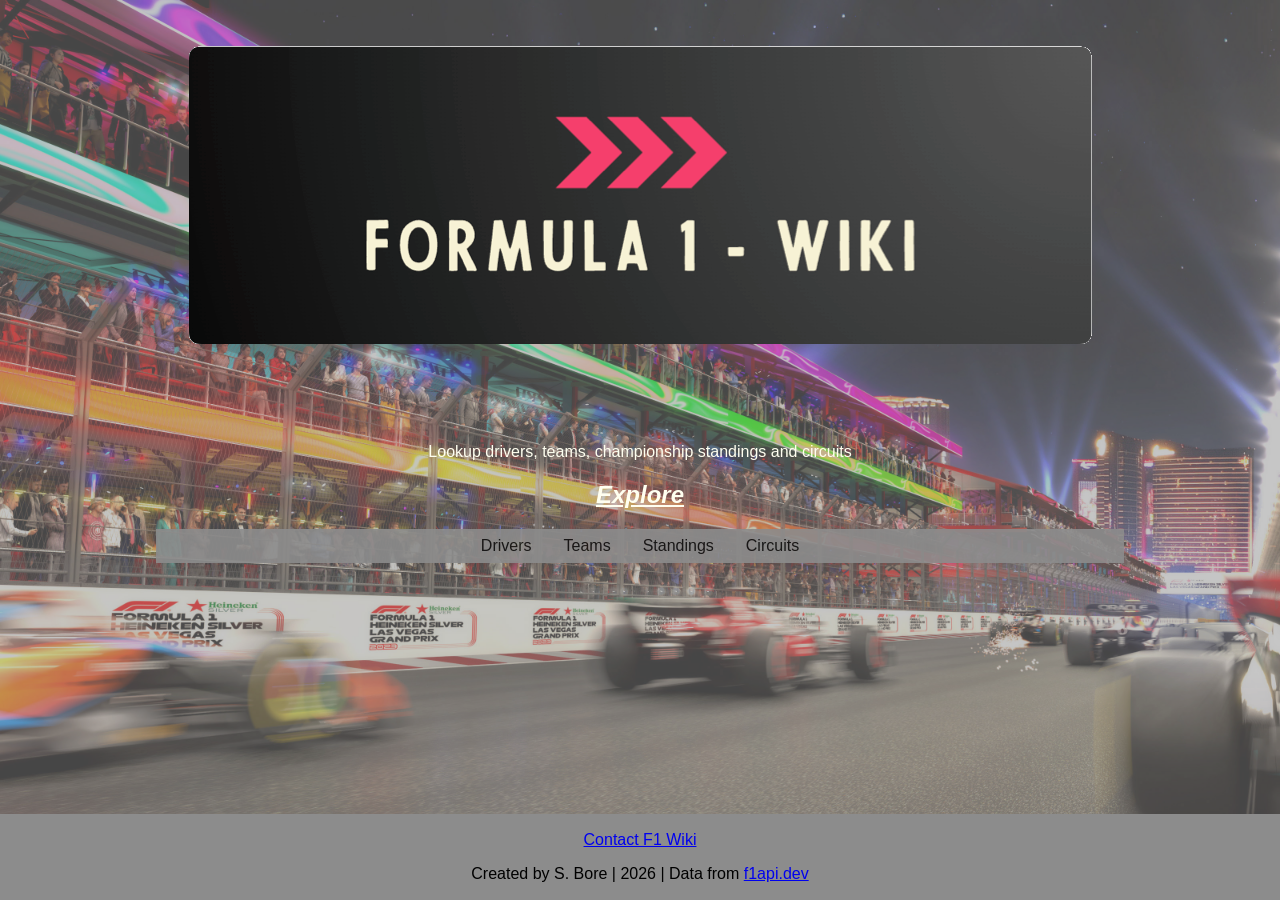
<file: index.html>
<!DOCTYPE html>
<html lang="en">

<head>
    <title>Formula1-Wiki: Homepage</title>
    <meta charset="UTF-8" />
    <meta name="viewport" content="width=device-width, initial-scale=1" />
    <!-- Loads shared external stylesheet so all pages using the same design -->
    <link rel="stylesheet" href="styles.css">
</head>

<body>

    <header class="header">
        <!-- The logo also acts as a link back to this page (homepage) -->
        <a href="index.html" class="logo">
            <!-- Alternative text describes the image for users who cannot see it -->
            <img src="images/f1_logo.png" alt="F1 Wiki Logo - Home" />
        </a>
    </header>

    <!-- Main contains the primary content of this page -->
    <main>
        <p> Lookup drivers, teams, championship standings and circuits</p>
        <!-- Navigation group links to the site's main sections. aria-label gives assistive tech a useful name for the navigation 
         References:
         Nav: https://www.w3schools.com/html/html5_semantic_elements.asp
         aria-label: https://www.w3schools.com/accessibility/accessibility_labels.php -->
        <nav aria-label="explore">
            <h2>Explore</h2>
            <ul>
                <li><a href="f1_drivers.html">Drivers</a></li>
                <li><a href="f1_teams.html">Teams</a></li>
                <li><a href="f1_standings.html">Standings</a></li>
                <li><a href="f1_circuits.html">Circuits</a></li>
            </ul>
        </nav>

    </main>

    <!-- Footer contains contact and data source information -->
    <footer>
        <p><a href="contactUs.html">Contact F1 Wiki</a></p>
        <p>Created by S. Bore | 2026 | Data from
            <a href="https://f1api.dev">f1api.dev</a>
        </p>
    </footer>

</body>

</html>
</file>
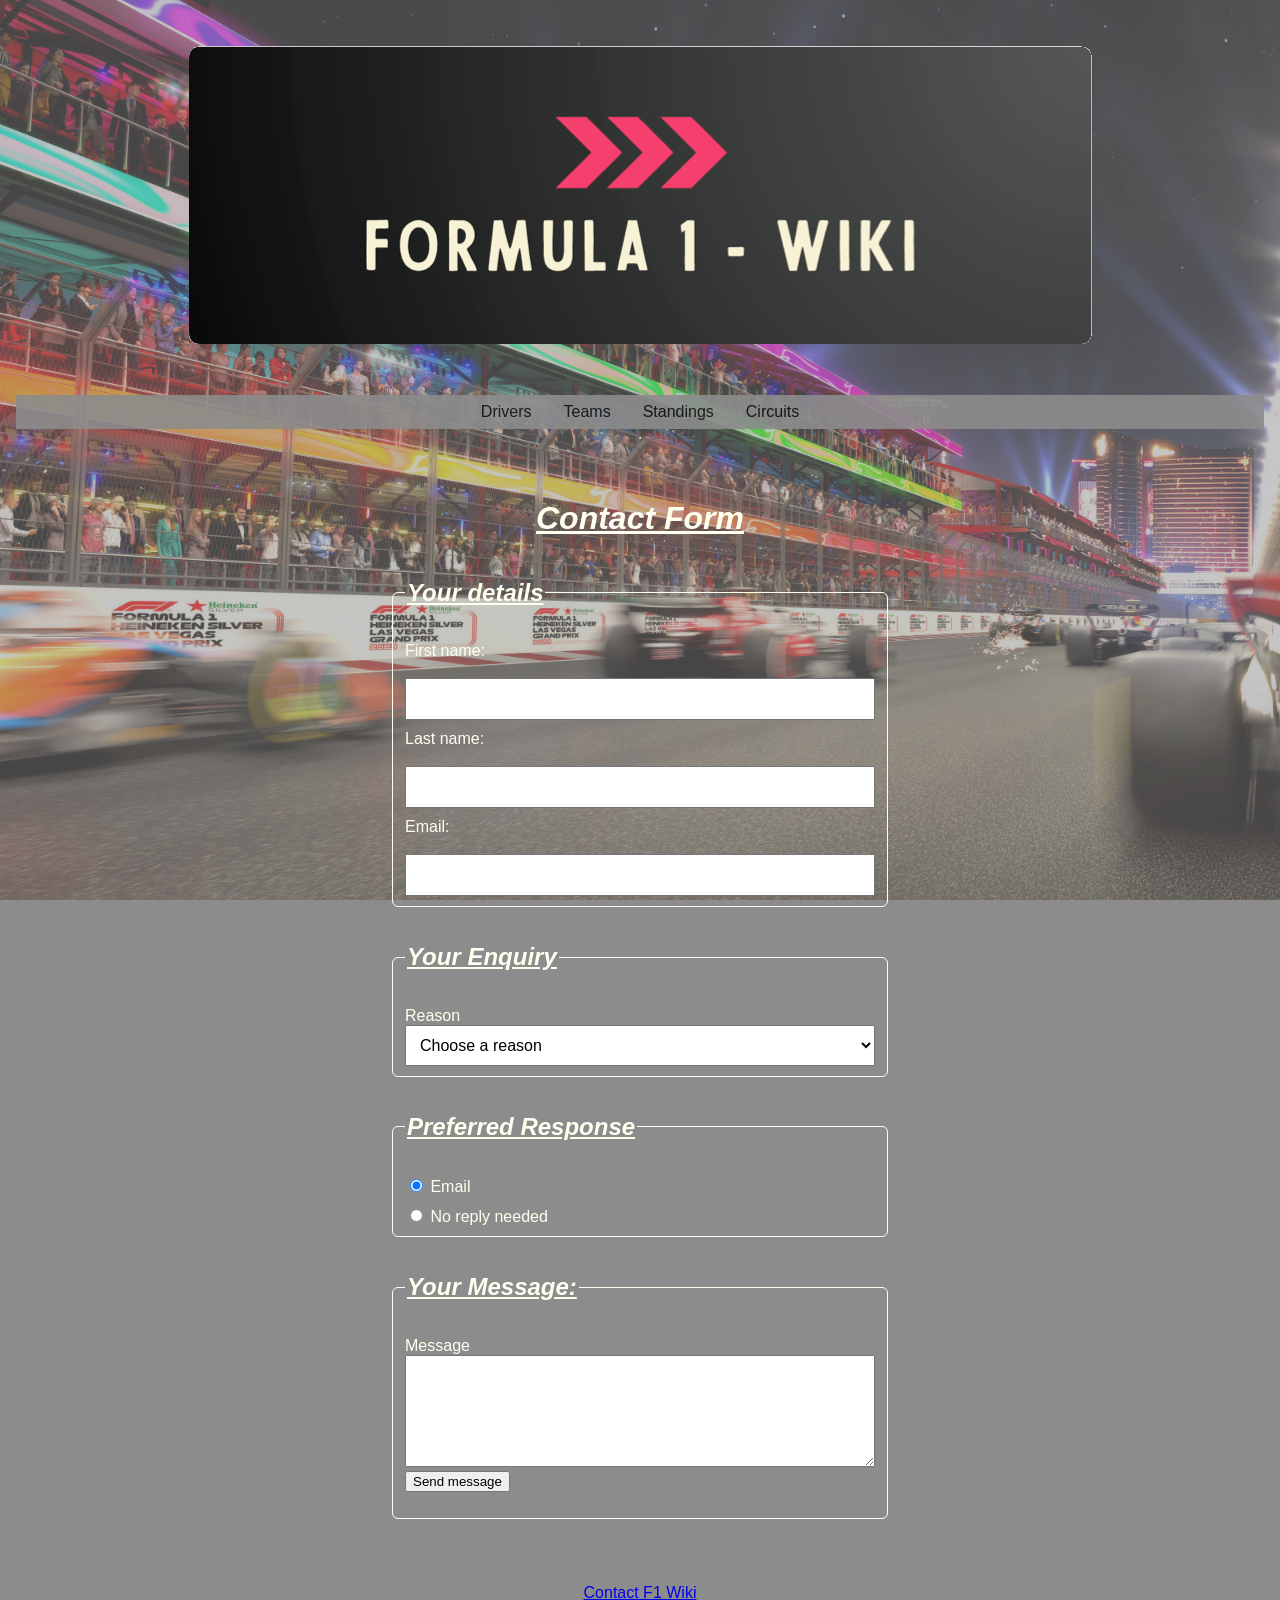
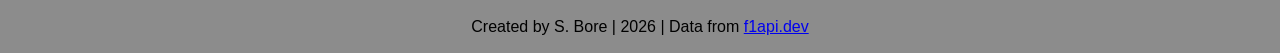
<file: contactUs.html>
<!DOCTYPE html>
<html lang="en">

<head>
    <title>Formula1-Wiki: Contact Us</title>
    <meta charset="UTF-8" />
    <meta name="viewport" content="width=device-width, initial-scale=1" />
    <link rel="stylesheet" href="styles.css">
</head>

<body>

    <header class="header">
        <a href="index.html" class="logo">
            <img src="images/f1_logo.png" alt="F1 Wiki Logo - Home" />
        </a>
    </header>

    <!-- Main navigation shared across the sites information pages -->
    <nav aria-label="Main">
        <ul>
            <li><a href="f1_drivers.html">Drivers</a></li>
            <li><a href="f1_teams.html">Teams</a></li>
            <li><a href="f1_standings.html">Standings</a></li>
            <li><a href="f1_circuits.html">Circuits</a></li>
        </ul>
    </nav>
    <hr>
    <main>
        <h1>Contact Form</h1>

        <!-- Form used to collect data -->
        <!-- Reference: https://www.w3schools.com/html/html_forms.asp -->
        <form id="contact_form" method="post" action="#">
            <fieldset>
                <legend>
                    <h2>Your details</h2>
                </legend>

                <!-- Each label set to match related input id and the required enables the validation before submission -->
                <!-- Reference: https://www.w3schools.com/tags/tag_input.asp -->
                <label for="fname">First name:</label><br>
                <input type="text" id="fname" name="fname" required><br>

                <label for="lname">Last name:</label><br>
                <input type="text" id="lname" name="lname" required><br>

                <!-- Type email used to check value is/appears to be an email address -->
                <label for="email">Email:</label><br>
                <input type="email" id="email" name="email" required><br>
            </fieldset>

            <fieldset>
                <legend>
                    <h2>Your Enquiry</h2>
                </legend>
                <label for="reason">Reason</label>
                <select id="reason" name="reason" required>
                    <option value="">Choose a reason</option>
                    <option>Feedback</option>
                    <option>Report an Error</option>
                    <option>Suggest new Features</option>
                    <option>General Enquiry</option>
                </select>
            </fieldset>

            <fieldset>
                <legend>
                    <h2>Preferred Response</h2>
                </legend>
                <!-- Set radio buttons to same name so only one option can be selected -->
                <!-- Reference: https://www.w3schools.com/html/html_form_input_types.asp -->
                <label><input type="radio" name="reply" value="email" checked> Email</label>
                <label><input type="radio" name="reply" value="none"> No reply needed</label>
            </fieldset>

            <fieldset>
                <legend>
                    <h2>Your Message:</h2>
                </legend>
                <label for="CONTACT_US_DETAIL">Message</label>
                <textarea name="CONTACT_US_DETAIL" rows="5" cols="20" id="CONTACT_US_DETAIL"
                    class="form"></textarea><br>

                <button type="submit">Send message</button>
                <!-- Role=status so annouces message to assistive tech -->
                <p id="form_status" role="status"></p>
            </fieldset>
        </form>
    </main>

    <script>
        const form = document.getElementById("contact_form");
        const formStatus = document.getElementById("form_status");

        // Listen for the form submit event
        // preventDefault stops browser from moving away from page
        // Reference: https://www.w3schools.com/jsref/event_preventdefault.asp
        form.addEventListener("submit", e => {
            e.preventDefault();

            // Read first name from form and show confirmation message
            // Example only as not linked to a server so doesn't send/store an email
            formStatus.textContent = "Thanks " + form.elements.fname.value + ", your message has been sent.";

            // Clears/resets form
            // Reference: https://www.w3schools.com/jsref/met_form_reset.asp
            form.reset()
        });
    </script>

    <footer>
        <p><a href="contactUs.html">Contact F1 Wiki</a></p>
        <p>Created by S. Bore | 2026 | Data from
            <a href="https://f1api.dev">f1api.dev</a>
        </p>
    </footer>
</body>

</html>
</file>
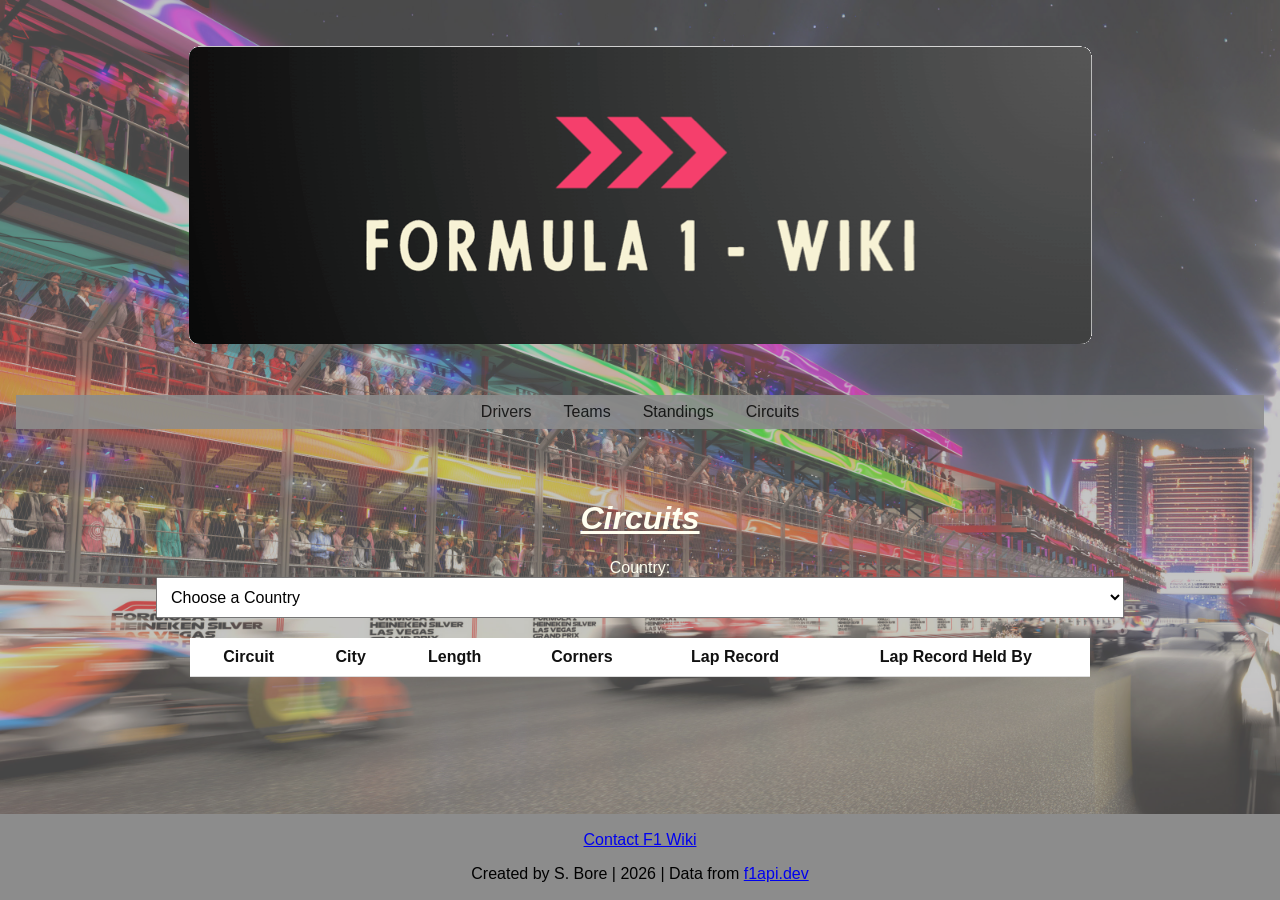
<file: f1_circuits.html>
<!DOCTYPE html>
<html lang="en">

<head>
    <title>Formula1-Wiki: Circuits</title>
    <meta charset="UTF-8" />
    <meta name="viewport" content="width=device-width, initial-scale=1" />
    <link rel="stylesheet" href="styles.css">
</head>

<body>

    <header class="header">
        <a href="index.html" class="logo">
            <img src="images/f1_logo.png" alt="F1 Wiki Logo - Home" />
        </a>
    </header>

    <!-- Main navigation shared across the sites information pages -->
    <nav aria-label="Main">
        <ul>
            <li><a href="f1_drivers.html">Drivers</a></li>
            <li><a href="f1_teams.html">Teams</a></li>
            <li><a href="f1_standings.html">Standings</a></li>
            <li><a href="f1_circuits.html">Circuits</a></li>
        </ul>
    </nav>
    <hr>
    <main class="container">
        <h1>Circuits</h1>
        <p>
            <label for="country">Country: </label>

            <!-- Select element to allow users to choose which country to query -->
            <!-- Reference: https://www.w3schools.com/html/html_form_elements.asp -->
            <select id="country">
                <option value="">Choose a Country</option>
            </select>
        </p>

        <!-- HTML table for circuits into rows and columns -->
        <!-- Reference: https://www.w3schools.com/html/html_tables.asp -->
        <div class="standings-wrap">
            <table class="standings">
                <thead>
                    <tr>
                        <th scope="col">Circuit</th>
                        <th scope="col">City</th>
                        <th scope="col">Length</th>
                        <th scope="col">Corners</th>
                        <th scope="col">Lap Record</th>
                        <th scope="col">Lap Record Held By</th>
                    </tr>
                </thead>

                <!-- Inserts a table row for each circuit result -->
                <tbody id="circuits_body"></tbody>
            </table>
        </div>
    </main>
    <script>
        const countrySelect = document.getElementById("country");
        const tbody = document.getElementById("circuits_body");
        // Stores circuits records downloaded from the api
        let allCircuits = []

        // Retrieve circuit data from F1 api
        // References: https://www.w3schools.com/js/js_api_fetch.asp and https://f1api.dev/docs
        async function loadCircuits() {
            const res = await fetch("https://f1api.dev/api/circuits?limit=30");
            const data = await res.json();
            allCircuits = data.circuits || [];

            // map extracts country, Set removes duplicates and sort puts them in alphabetical order
            // References: https://www.w3schools.com/react/react_es6_spread.asp
            // https://www.w3schools.com/js/js_object_sets.asp
            // https://www.w3schools.com/jsref/jsref_map.asp
            // https://www.w3schools.com/js/js_array_sort.asp
            const countries = [...new Set(allCircuits.map(c => c.country))].sort();

            // Dropdown option for each unique country returned
            // Reference: https://www.w3schools.com/js/js_string_templates.asp
            countries.forEach(name => {
                countrySelect.innerHTML += `<option>${name}</option>`;
            });
        }

        // Filters existing circuit list when new country is selected
        countrySelect.addEventListener("change", showCircuits);

        function showCircuits() {
            const country = countrySelect.value;

            // Clear any rows from previous result/selection
            tbody.innerHTML = "";

            // Filter and return circuits that match selection
            // Reference: https://www.w3schools.com/jsref/jsref_filter.asp
            const matches = allCircuits.filter(c => c.country === country);

            // For every match add a row. ?? display N/A for Null or undefined result
            matches.forEach(c => {
                tbody.innerHTML += `
      <tr> 
        <td>${c.circuitName}</td>
        <td>${c.city ?? "N/A"}</td>
        <td>${c.circuitLength ?? "N/A"}</td>
        <td>${c.numberOfCorners ?? "N/A"}</td>
        <td>${c.lapRecord ?? "N/A"}</td>
        <td>${c.fastestLapDriverId ?? "N/A"}</td>
        </tr>`;

            });
        }

        // Load circuit data and populate dropdown at page load
        loadCircuits();
    </script>

    <footer>
        <p><a href="contactUs.html">Contact F1 Wiki</a></p>
        <p>Created by S. Bore | 2026 | Data from
            <a href="https://f1api.dev">f1api.dev</a>
        </p>
    </footer>
</body>

</html>
</file>
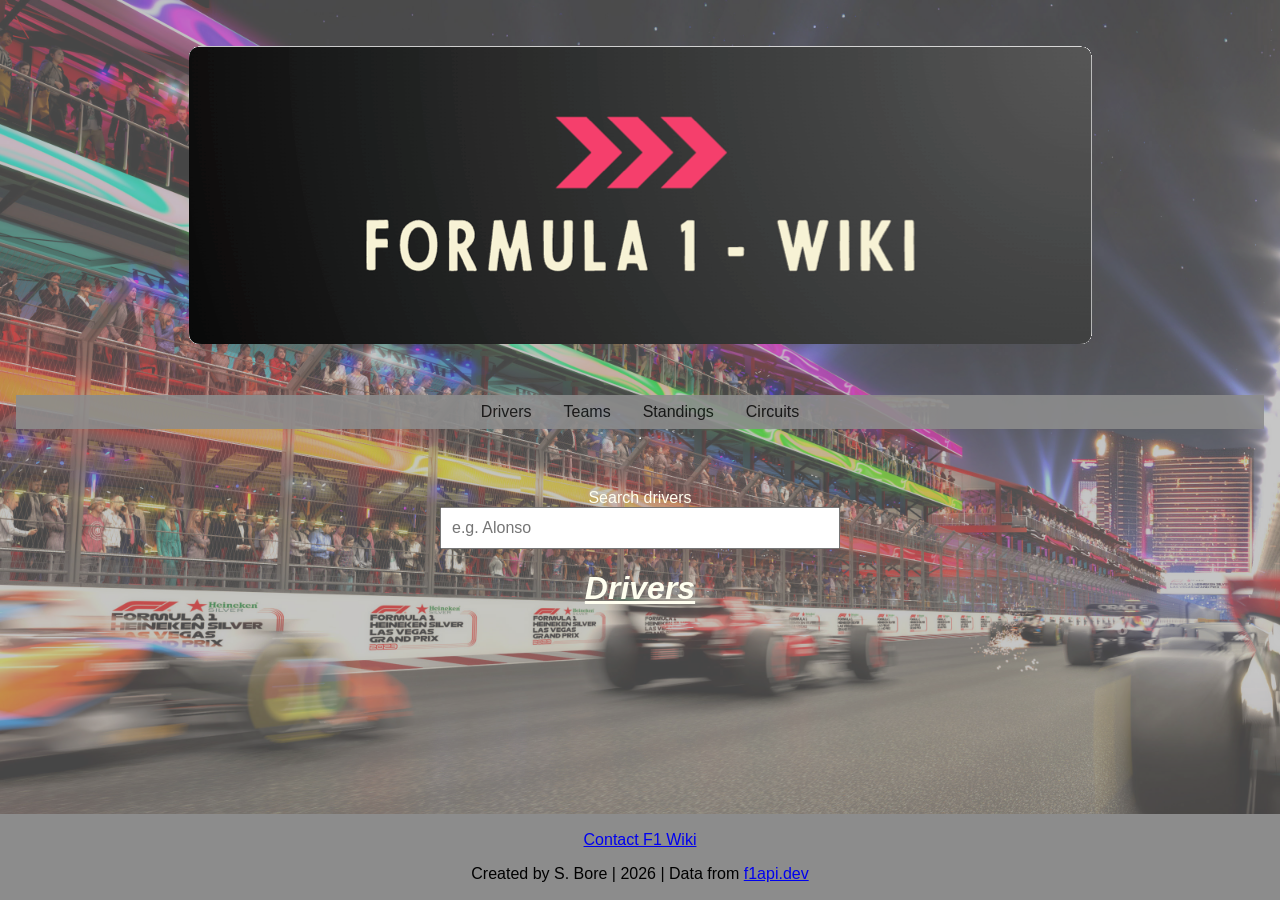
<file: f1_drivers.html>
<!DOCTYPE html>
<html lang="en">

<head>
    <title>Formula1-Wiki: Drivers</title>
    <meta charset="UTF-8" />
    <meta name="viewport" content="width=device-width, initial-scale=1" />
    <link rel="stylesheet" href="styles.css">

</head>

<body>

    <header class="header">
        <a href="index.html" class="logo">
            <img src="images/f1_logo.png" alt="F1 Wiki Logo - Home" />
        </a>
    </header>

    <!-- Main navigation shared across the sites information pages -->
    <nav aria-label="Main">
        <ul>
            <li><a href="f1_drivers.html">Drivers</a></li>
            <li><a href="f1_teams.html">Teams</a></li>
            <li><a href="f1_standings.html">Standings</a></li>
            <li><a href="f1_circuits.html">Circuits</a></li>
        </ul>
    </nav>
    <hr>

    <main class="container">
        <!-- Label for attribute connects it to the search inputs id -->
        <label for="q">Search drivers</label>
        <input type="search" id="q" placeholder="e.g. Alonso">
        <h1>Drivers</h1>

        <!-- Used role='status' to let assistive tech annouce the loading/results updates -->
        <p id="status_msg" role="status"></p>

        <!-- Inserts one card per matching driver into this section -->
        <section class="cards" id="driver_cards"></section>
    </main>

    <script>
        // Find elements that JavaScript will update
        const cards = document.getElementById("driver_cards");
        const searchBox = document.getElementById("q");
        const statusMsg = document.getElementById("status_msg");
        // Stores driver records downloaded from the api
        let allDrivers = [];

        // async/await used to wait for each api response before continuing
        //Fetch reference: https://www.w3schools.com/js/js_api_fetch.asp
        // API docs: https://f1api.dev/docs
        async function loadDrivers() {
            // As per docs, requests upto 30 records per request, using the number already loaded as the offset
            // Also placed upper limit on the number of requests
            for (let page = 0; page < 40; page++) {
                const res = await fetch(`https://f1api.dev/api/drivers?limit=30&offset=${allDrivers.length}`);

                // Convert res from json text into JavaScript object
                const data = await res.json();

                // When nothing left to return stop/break
                if (data.drivers.length === 0) break;

                // Creates combined array which includes existing and newly downloaded data
                allDrivers = allDrivers.concat(data.drivers);

                // Refreshes the displayed cards and progress
                showDrivers();
                statusMsg.textContent = "Loading drivers... " + allDrivers.length + " so far";
            }
            statusMsg.textContent = allDrivers.length + " drivers loaded";
        }

        // shows the drivers that match what's typed in the search box and search both first name and surname
        // Reference: https://www.w3schools.com/jsref/jsref_tolowercase.asp
        // https://www.w3schools.com/jsref/jsref_includes.asp
        function showDrivers() {
            const text = searchBox.value.toLowerCase();
            const matches = allDrivers.filter(d => (d.name + " " + d.surname).toLowerCase().includes(text));

            // Remove old results before adding filter
            cards.textContent = "";

            // forEach runs makeCard for every matching driver and adds/appends the card
            // https://www.w3schools.com/js/js_array_iteration.asp
            // https://www.w3schools.com/jsref/met_node_appendchild.asp
            matches.forEach(d => cards.appendChild(makeCard(d)));
        }

        // Input fires off/shows as the user types
        // References:https://www.w3schools.com/js/js_htmldom_eventlistener.asp
        searchBox.addEventListener("input", showDrivers);

        // Starts downloading driver data when the script runs
        loadDrivers();


        // Create and return one article per driver
        //  The createElement creates individual DOM elements and the append/appendChild places them in the document 
        // https://www.w3schools.com/jsref/met_node_appendchild.asp
        // https://www.w3schools.com/jsref/met_document_createelement.asp
        function makeCard(d) {
            const card = document.createElement("article");
            card.className = "card";

            // Helmet image
            const helmet = document.createElement("div");
            helmet.className = "helmet";
            const img = document.createElement("img");
            img.src = "images/helmet.png";
            img.alt = "";
            helmet.appendChild(img);

            const name = document.createElement("h2");
            name.textContent = d.name + " " + d.surname;
            name.style.color = "crimson";

            // Details creates a browser expandable section
            // https://www.w3schools.com/tags/tag_details.asp
            const details = document.createElement("details");
            details.className = "details";

            const summary = document.createElement("summary");
            summary.textContent = "More info";
            details.appendChild(summary);

            const rows = [
                ["Nationality", d.nationality],
                ["Current Race Number", d.number],
                ["Birthday", d.birthday],
                ["Short Name", d.shortName]
            ];

            // Create a paragraph for each driver detail
            //  ?? uses "N/A" when a value is null/undefined
            rows.forEach(([label, value]) => {
                const line = document.createElement("p");
                line.textContent = label + ": " + (value ?? "N/A");
                details.appendChild(line);
            });

            // Create/add optional link to the drivers Wikipedia page, if the api provides the details
            const wiki = document.createElement("p")
            wiki.textContent = "Wiki URL: ";
            if (d.url) {
                const link = document.createElement("a");
                link.href = d.url;
                link.textContent = "Wikipedia";
                link.target = "_blank";
                link.rel = "noopener";
                wiki.appendChild(link);
            } else { wiki.textContent += "N/A"; }

            details.appendChild(wiki);

            // Append all created elements to the card 
            // Reference: https://www.w3schools.com/jsref/met_element_append.asp
            card.append(helmet, name, details);
            return card;
        }

    </script>

    <footer>
        <p><a href="contactUs.html">Contact F1 Wiki</a></p>
        <p>Created by S. Bore | 2026 | Data from
            <a href="https://f1api.dev">f1api.dev</a>
        </p>
    </footer>

</body>

</html>
</file>
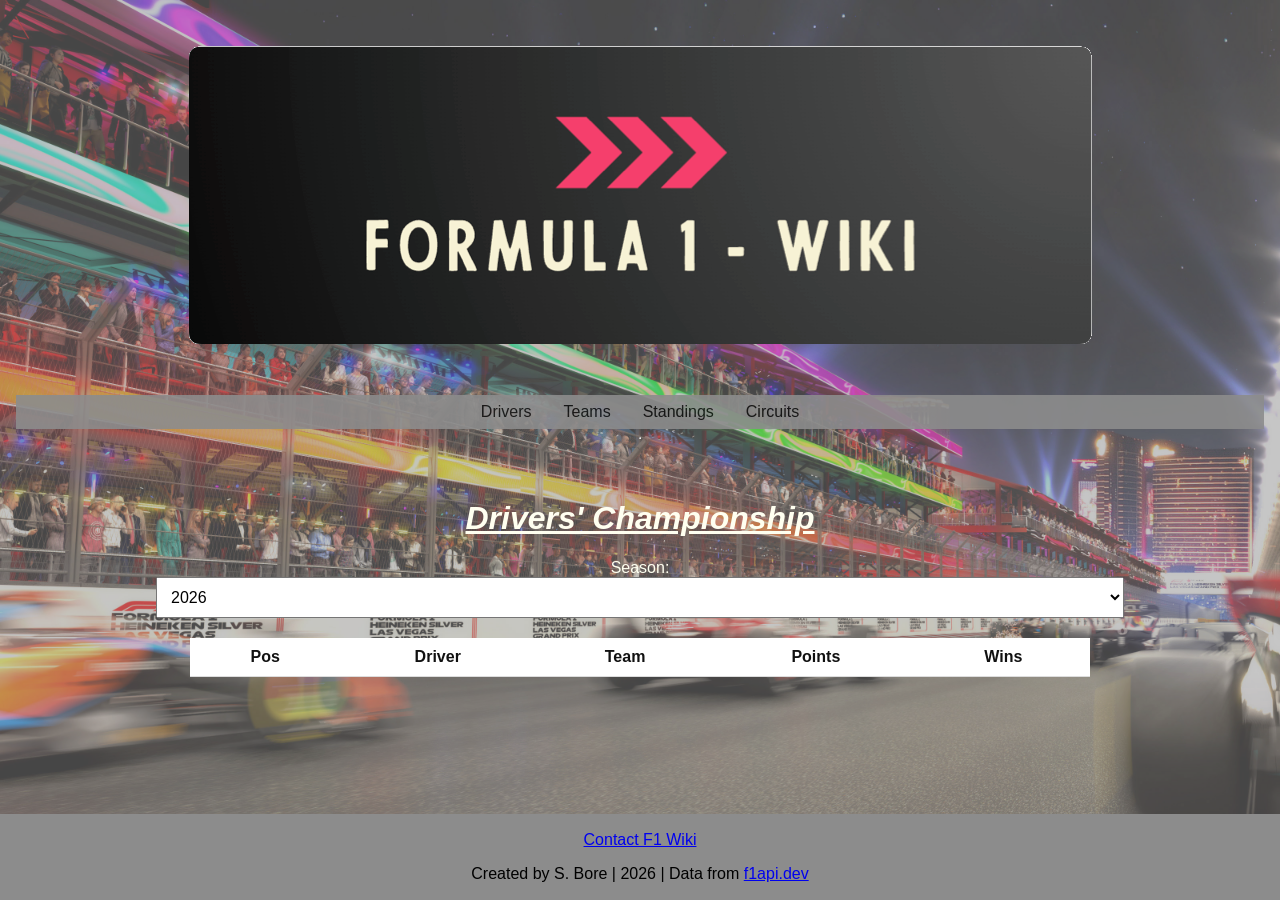
<file: f1_standings.html>
<!DOCTYPE html>
<html lang="en">

<head>
    <title>Formula1-Wiki: Standings</title>
    <meta charset="UTF-8" />
    <meta name="viewport" content="width=device-width, initial-scale=1" />
    <link rel="stylesheet" href="styles.css">
</head>

<body>

    <header class="header">
        <a href="index.html" class="logo">
            <img src="images/f1_logo.png" alt="F1 Wiki Logo - Home" />
        </a>
    </header>

    <!-- Main navigation shared across the sites information pages -->
    <nav aria-label="Main">
        <ul>
            <li><a href="f1_drivers.html">Drivers</a></li>
            <li><a href="f1_teams.html">Teams</a></li>
            <li><a href="f1_standings.html">Standings</a></li>
            <li><a href="f1_circuits.html">Circuits</a></li>
        </ul>
    </nav>
    <hr>
    <main class="container">
        <h1>Drivers' Championship</h1>
        <p>
            <label for="Year">Season: </label>
            <!-- Select element to allow users to choose which season to query -->
            <!-- Reference: https://www.w3schools.com/html/html_form_elements.asp -->
            <select id="Year">
                <option>2026</option>
                <option>2025</option>
                <option>2024</option>
                <option>2023</option>
                <option>2022</option>
                <option>2021</option>
                <option>2020</option>
                <option>2019</option>
                <option>2018</option>
                <option>2017</option>
            </select>
        </p>

        <!-- HTML table for standings into rows and columns -->
        <!-- Reference: https://www.w3schools.com/html/html_tables.asp -->
        <div class="standings-wrap">
            <table class="standings">
                <thead>
                    <tr>
                        <th scope="col">Pos</th>
                        <th scope="col">Driver</th>
                        <th scope="col">Team</th>
                        <th scope="col">Points</th>
                        <th scope="col">Wins</th>
                    </tr>
                </thead>
                <!-- Inserts a table row for each championship result -->
                <tbody id="standings_body"></tbody>
            </table>
        </div>
    </main>
    <script>
        const yearSelect = document.getElementById("Year");
        const tbody = document.getElementById("standings_body");

        // When selection changes, fetch and display the years standings
        // Reference: https://www.w3schools.com/js/js_htmldom_eventlistener.asp
        yearSelect.addEventListener("change", loadStandings);

        // Fetch standings for selected year
        // API docs: https://f1api.dev/docs
        async function loadStandings() {
            const Year = yearSelect.value;

            //Fetch reference: https://www.w3schools.com/js/js_api_fetch.asp
            // Clear standings so results from other seasons when selected are not mixed together
            tbody.innerHTML = "";
            if (Year === "") return;
            const res = await fetch(`https://f1api.dev/api/${Year}/drivers-championship`);

            // Convert response from json text into JavaScript Object
            const data = await res.json();
            const list = data.drivers_championship || [];

            // Create one table row per driver. Values inserted into a string
            // Reference: https://www.w3schools.com/js/js_string_templates.asp            
            list.forEach(s => {
                tbody.innerHTML += `
      <tr> 
        <td>${s.position}</td>
        <td>${s.driver.name} ${s.driver.surname}</td>
        <td>${s.team.teamName}</td>
        <td>${s.points}</td>
        <td>${s.wins}</td>
        </tr>`;

            });
        }

        // Load default season when page first opens
        loadStandings();
    </script>

    <footer>
        <p><a href="contactUs.html">Contact F1 Wiki</a></p>
        <p>Created by S. Bore | 2026 | Data from
            <a href="https://f1api.dev">f1api.dev</a>
        </p>
    </footer>
</body>

</html>
</file>
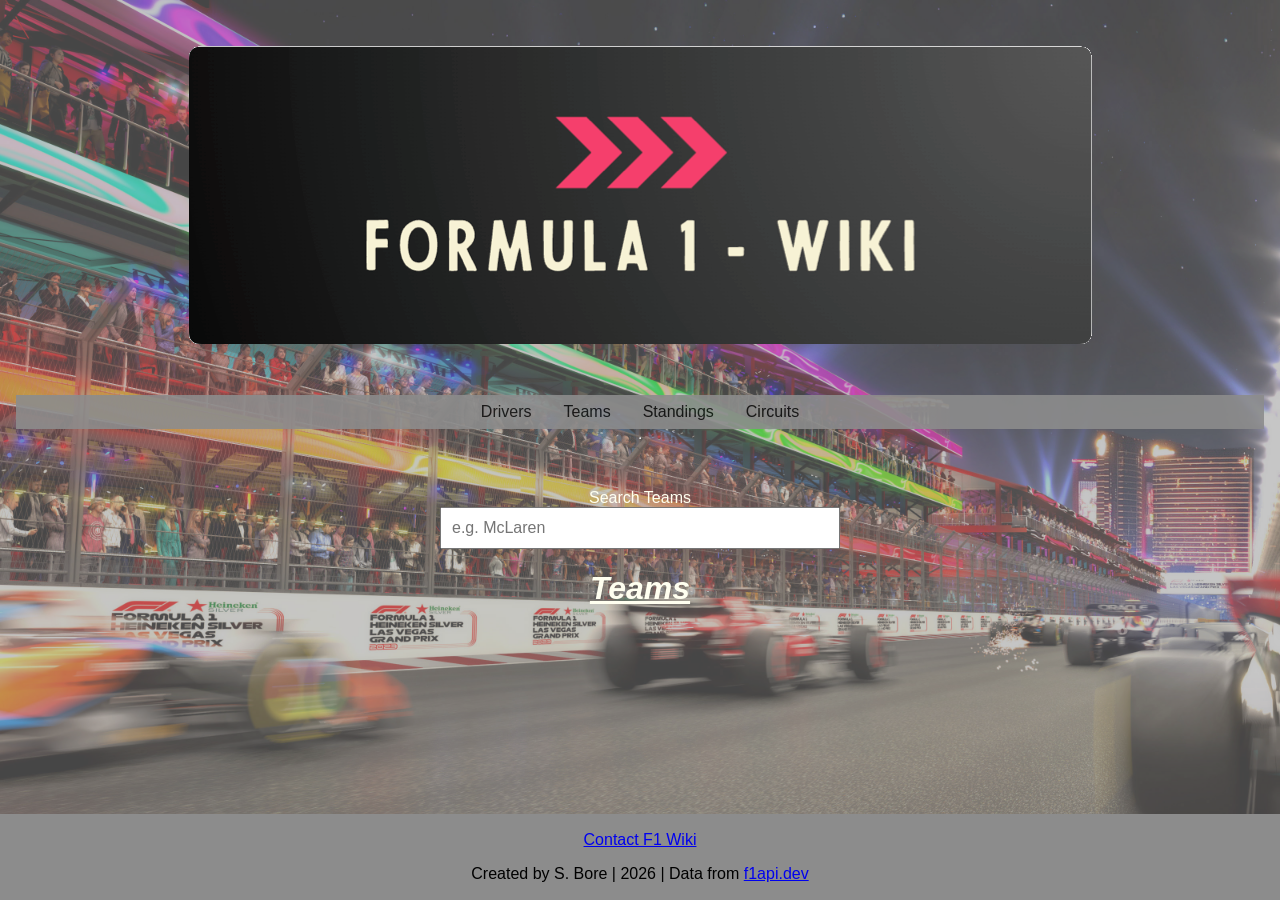
<file: f1_teams.html>
<!DOCTYPE html>
<html lang="en">

<head>
    <title>Formula1-Wiki: Teams</title>
    <meta charset="UTF-8" />
    <meta name="viewport" content="width=device-width, initial-scale=1" />
    <link rel="stylesheet" href="styles.css">
</head>

<body>

    <header class="header">
        <a href="index.html" class="logo">
            <img src="images/f1_logo.png" alt="F1 Wiki Logo - Home" />
        </a>
    </header>

    <!-- Main navigation shared across the sites information pages -->
    <nav aria-label="Main">
        <ul>
            <li><a href="f1_drivers.html">Drivers</a></li>
            <li><a href="f1_teams.html">Teams</a></li>
            <li><a href="f1_standings.html">Standings</a></li>
            <li><a href="f1_circuits.html">Circuits</a></li>
        </ul>
    </nav>
    <hr>
    <main class="container">
        <label for="q">Search Teams</label>
        <input type="search" id="q" placeholder="e.g. McLaren">
        <h1>Teams</h1>
        <p id="status_msg" role="status"></p>
        <section class="cards" id="teams_cards"></section>
    </main>

    <script>

        const cards = document.getElementById("teams_cards");
        const searchBox = document.getElementById("q");
        const statusMsg = document.getElementById("status_msg")
        let allTeams = [];

        // async/await used to wait for each api response before continuing
        //Fetch reference: https://www.w3schools.com/js/js_api_fetch.asp
        // API docs: https://f1api.dev/docs
        async function loadTeams() {
            for (let page = 0; page < 40; page++) {
                const res = await fetch(`https://f1api.dev/api/teams?limit=30&offset=${allTeams.length}`);

                // Convert res from json text into JavaScript object
                const data = await res.json();

                // When nothing left to return stop/break
                if (data.teams.length === 0) break;

                // Creates combined array which includes existing and newly downloaded data
                allTeams = allTeams.concat(data.teams);

                // Refreshes the displayed cards and progress
                showTeams();
                statusMsg.textContent = "Loading teams... " + allTeams.length + " so far";
            }
            statusMsg.textContent = allTeams.length + " teams loaded";
        }

        // shows the teams that match what's typed in the search box
        // Reference: https://www.w3schools.com/jsref/jsref_tolowercase.asp
        // https://www.w3schools.com/jsref/jsref_includes.asp
        function showTeams() {
            const text = searchBox.value.toLowerCase();
            const matches = allTeams.filter(t => t.teamName.toLowerCase().includes(text));

            // Remove old results before adding filter
            cards.textContent = "";

            // forEach runs makeCard for every matching team and adds/appends the card
            // https://www.w3schools.com/js/js_array_iteration.asp
            // https://www.w3schools.com/jsref/met_node_appendchild.asp
            matches.forEach(t => cards.appendChild(makeCard(t)));
        }

        // Input fires off/shows as the user types
        // References:https://www.w3schools.com/js/js_htmldom_eventlistener.asp
        searchBox.addEventListener("input", showTeams);

        // Starts downloading team data when the script runs
        loadTeams();

        // Create and return one article per team
        //  The createElement creates individual DOM elements and the append/appendChild places them in the document 
        // https://www.w3schools.com/jsref/met_node_appendchild.asp
        // https://www.w3schools.com/jsref/met_document_createelement.asp
        function makeCard(t) {
            const card = document.createElement("article");
            card.className = "card";

            // Team image
            const team = document.createElement("div");
            team.className = "teams";
            const img = document.createElement("img");
            img.src = "images/teams.png";
            img.alt = "";
            team.appendChild(img);

            const name = document.createElement("h2");
            name.textContent = t.teamName;
            name.style.color = "crimson";

            // Details creates a browser expandable section
            // https://www.w3schools.com/tags/tag_details.asp
            const details = document.createElement("details");
            details.className = "details";

            const summary = document.createElement("summary");
            summary.textContent = "More info";
            details.appendChild(summary);

            const rows = [
                ["Team Nationality", t.teamNationality],
                ["Constructors Championships Won", t.constructorsChampionships],
                ["Driver Championships Won", t.driversChampionships],
                ["Year First Raced", t.firstAppeareance]
            ];

            // Create a paragraph for each teams detail
            //  ?? uses "N/A" when a value is null/undefined
            rows.forEach(([label, value]) => {
                const line = document.createElement("p");
                line.textContent = label + ": " + (value ?? "N/A");
                details.appendChild(line);
            });

            // Create/add optional link to the teams Wikipedia page, if the api provides the details
            const wiki = document.createElement("p")
            wiki.textContent = "Wiki URL: ";
            if (t.url) {
                const link = document.createElement("a");
                link.href = t.url;
                link.textContent = "Wikipedia";
                link.target = "_blank";
                link.rel = "noopener";
                wiki.appendChild(link);
            } else { wiki.textContent += "N/A"; }

            details.appendChild(wiki);

            // Append all created elements to the card 
            // Reference: https://www.w3schools.com/jsref/met_element_append.asp
            card.append(team, name, details);
            return card;
        }


    </script>

    <footer>
        <p><a href="contactUs.html">Contact F1 Wiki</a></p>
        <p>Created by S. Bore | 2026 | Data from
            <a href="https://f1api.dev">f1api.dev</a>
        </p>
    </footer>
</body>

</html>
</file>
<file: styles.css>
/* ---- Basic Style ---- */

* {
    box-sizing: border-box;
}

body {
    min-height: 100vh;
    display: flex;
    margin: 0;
    font-family: 'Segoe UI', Tahoma, Geneva, Verdana, sans-serif;
    background: #8c8c8c;
    isolation: isolate;
    padding: 0 16px;
    flex-direction: column;
}

body::before {
    position: fixed;
    content: "";
    inset: 0;
    background: url('images/f1_wallpaper_start_finish.jpg') center / cover no-repeat;
    opacity: 50%;
    z-index: -1;
}




/* ---- Header and Nav ---- */

.header {
    display: flex;
    flex-direction: column;
    align-items: center;
    padding: 10px 6px;
}

.header a.logo {
    display: block;
    line-height: 0;
}

.header img {
    display: block;
    height: 100%;
    width: 100%;
    object-fit: cover;
    object-position: center;
}

.header a.logo:hover img {
    filter: brightness(1.5)
}

nav ul {
    flex-wrap: wrap;
    list-style-type: none;
    margin: 0;
    padding: 8px;
    overflow: hidden;
    background-color: #8c8c8c;
    opacity: 90%;
    display: flex;
    justify-content: center;
}

nav a {
    padding: 10px 8px;
    color: #111;
    text-decoration: none;
    border-radius: 6px;

}

nav a:hover {
    background: #111;
    color: ivory;
}




/* ---- Main Area ---- */

main {
    flex: 1;
    width: 100%;
    max-width: 1000px;
    margin: 16px auto;
    padding: 16px;
    text-align: center;
    color: ivory;
    border-radius: 10px;
}

h1,
h2 {
    text-align: center;
    text-decoration-line: underline;
    font-style: italic;
    color: ivory;
}




/* ---- Cards: Designed for one column on mobile phones, two from 700px upwards ---- */

.cards {
    display: grid;
    grid-template-columns: 1fr;
    gap: 20px;
    color: #111;
    font-style: normal;
}

.card {
    background: #e7e7e7;
    opacity: 90%;
    border-radius: 10px;
    padding: 16px;
    text-align: center;
    color: #111;
    font-style: normal;
}

.card h2 {
    text-decoration: none;
    font-style: normal;
}

.card details {
    margin: 4px 0;
}

.helmet img {
    display: block;
    margin: 0 auto;
    width: 100%;
    max-width: 330px;
    height: auto;
    mix-blend-mode: multiply;
}

.teams {
    width: 100%;
    height: 200px;
    display: flex;
    justify-content: center;
    align-items: center;
    overflow: hidden;
}

.teams img {
    display: block;
    max-width: 100%;
    max-height: 100%;
    width: auto;
    height: auto;
    object-fit: contain;
}

#q {
    max-width: 400px;
}

@media (min-width: 700px) {
    nav a {
        padding: 10px 16px;
    }

    .cards {
        grid-template-columns: repeat(2, minmax(0, 350px));
        justify-content: center;
    }
}




/* ---- Tables ---- */

.standings-wrap {
    max-width: 900px;
    margin: 20px auto;
    overflow-x: auto;
}

.standings {
    width: 100%;
    border-collapse: collapse;
    background: #fff;
    color: #111;
}

.standings th,
.standings td {
    padding: 10px 14px;
    border-bottom: 1px solid #ddd;
    text-align: center;
    color: #111;
}

tbody tr:nth-child(even) {
    background: #f3f3f3;
}




/* ---- Forms ---- */

form {
    max-width: 500px;
    margin: 0 auto;
    text-align: left;
}

fieldset {
    margin-bottom: 16px;
    border: 1px solid ivory;
    border-radius: 6px;
}

label {
    display: block;
    margin-top: 10px;
}

input,
select,
textarea {
    width: 100%;
    padding: 10px;
    font: inherit
}

input[type="radio"] {
    width: auto;
}

input[type="email"]:focus:invalid {
    outline: 2px solid crimson;
}




/* ---- Links and Focus  ---- */

a[target="_blank"]::after {
    content: " \2197";
}

:focus-visible {
    outline: 2px solid crimson;
    outline-offset: 2px;
}




/* ----Footer---- */

footer {
    margin: auto -16px;
    padding: 1px;
    text-align: center;
    background: #8c8c8c;
}
</file>
